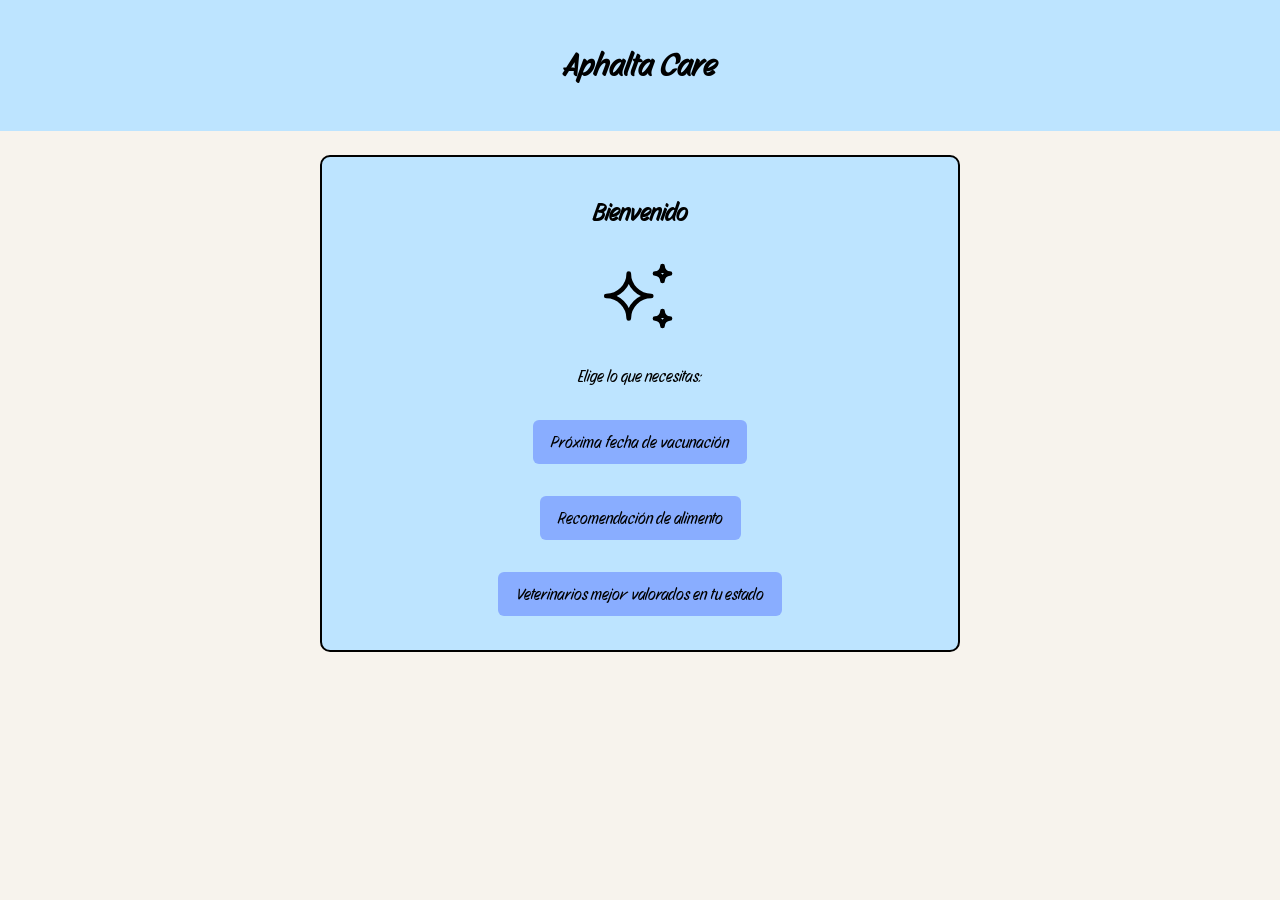
<file: index.html>
<!DOCTYPE html>
<html lang="es">
<head>
<meta charset="UTF-8">
<meta name="viewport" content="width=device-width, initial-scale=1">
<title>Inicio | Aphalta Care</title>
<link rel="stylesheet" href="styles.css">
</head>
<style>
    body {
        text-align: center;
    }
</style>
<body>

<header>
    
    <h1>
        
        Aphalta Care

    </h1>
</header>

<main>
<div class="card">
<h2>Bienvenido</h2>

<svg
  xmlns="http://www.w3.org/2000/svg"
  width="90"
  height="90"
  viewBox="0 0 24 24"
  fill="none"
  stroke="#000000"
  stroke-width="1.25"
  stroke-linecap="round"
  stroke-linejoin="round"
>
  <path d="M16 18a2 2 0 0 1 2 2a2 2 0 0 1 2 -2a2 2 0 0 1 -2 -2a2 2 0 0 1 -2 2zm0 -12a2 2 0 0 1 2 2a2 2 0 0 1 2 -2a2 2 0 0 1 -2 -2a2 2 0 0 1 -2 2zm-7 12a6 6 0 0 1 6 -6a6 6 0 0 1 -6 -6a6 6 0 0 1 -6 6a6 6 0 0 1 6 6z" />
</svg>

<p>Elige lo que necesitas:</p>
<p><a class="big-link" href="vacunacionbase2.html">Próxima fecha de vacunación</a></p>
<p><a class="big-link" href="alimento.html">Recomendación de alimento</a></p>
<p><a class="big-link" href="veterinarios.html">Veterinarios mejor valorados en tu estado</a></p>
</div>
</main>
</body>
</html>
</file>
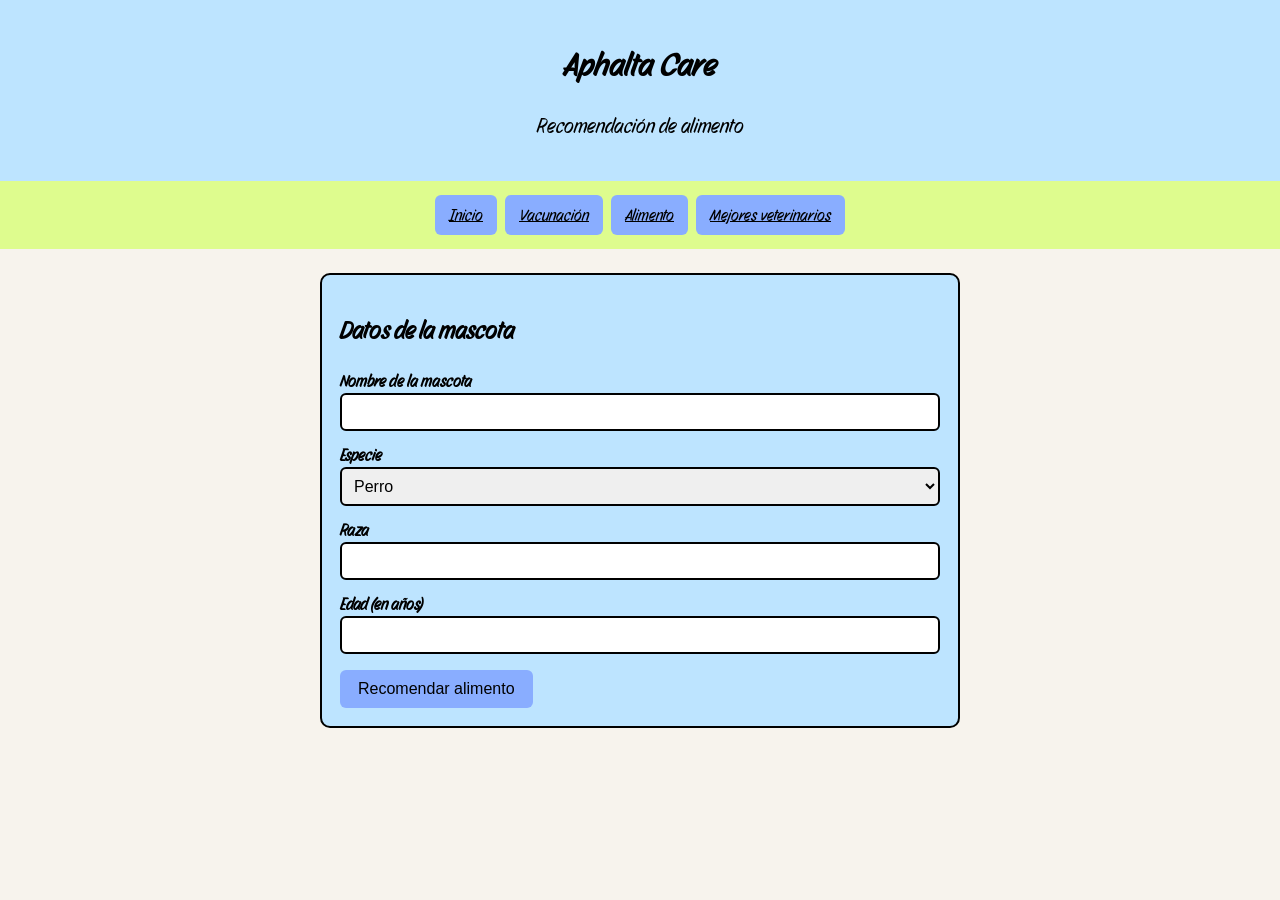
<file: alimento.html>
<!DOCTYPE html>
<html lang="es">
<head>
<meta charset="UTF-8">
<meta name="viewport" content="width=device-width, initial-scale=1">
<title>Alimento | Aphalta Care</title>
<link rel="stylesheet" href="styles.css">
</head>
<body>
<header><h1>Aphalta Care</h1><p>Recomendación de alimento</p></header>
<nav><a href="index.html">Inicio</a><a href="vacunacionbase2.html">Vacunación</a><a href="alimento.html">Alimento</a><a href="veterinarios.html">Mejores veterinarios</a></nav>
<main>
<div class="card">
<h2>Datos de la mascota</h2>
<form id="formAlimento">
<label for="nombre">Nombre de la mascota</label>
<input type="text" id="nombre" required>
<label for="especie">Especie</label>
<select id="especie">
<option value="perro">Perro</option>
<option value="gato">Gato</option>
<option value="conejo">Conejo</option>
</select>
<label for="raza">Raza</label>
<input type="text" id="raza" required>
<label for="edad">Edad (en años)</label>
<input type="number" id="edad" min="0" max="30" step="0.5" required>
<button type="submit">Recomendar alimento</button>
</form>
</div>
<div id="resultado"></div>
</main>
<script>
document.getElementById("formAlimento").addEventListener("submit", function (e) {
  e.preventDefault();
  let nombre = document.getElementById("nombre").value;
  let especie = document.getElementById("especie").value;
  let raza = document.getElementById("raza").value;
  let edad = Number(document.getElementById("edad").value);
  let consejo;

  if (especie === "perro") {
    if (edad < 1) consejo = "Alimento para cachorro, alto en proteína y calorías, de 3 a 4 comidas pequeñas al día.";
    else if (edad < 7) consejo = "Alimento para perro adulto con proteína balanceada, 2 comidas al día.";
    else consejo = "Alimento para perro senior: menos calorías, apoyo para articulaciones (glucosamina), 2 comidas al día.";
  } else if (especie === "gato") {
    if (edad < 1) consejo = "Alimento para gatito, rico en proteína y grasa, de 3 a 4 comidas al día. Agrega alimento húmedo.";
    else if (edad < 10) consejo = "Alimento para gato adulto, alto en proteína animal. Combina croquetas y alimento húmedo y deja agua fresca disponible.";
    else consejo = "Alimento para gato senior: fácil de digerir, cuidado para los riñones, principalmente húmedo.";
  } else {
    if (edad < 0.5) consejo = "Heno de alfalfa ilimitado y pellets para conejo joven.";
    else consejo = "Heno de timothy ilimitado (80% de la dieta), una porción pequeña de pellets y verduras de hoja verde frescas a diario.";
  }

  let caja = document.getElementById("resultado");
  caja.style.display = "block";
  caja.innerHTML = "<strong>" + nombre + "</strong> (" + raza + ", " + edad + " años):<br>" + consejo +
    "<br>Evita chocolate, uvas, cebolla y ajo. Consulta a tu veterinario las necesidades propias de la raza.";
});
</script>
</body>
</html>
</file>
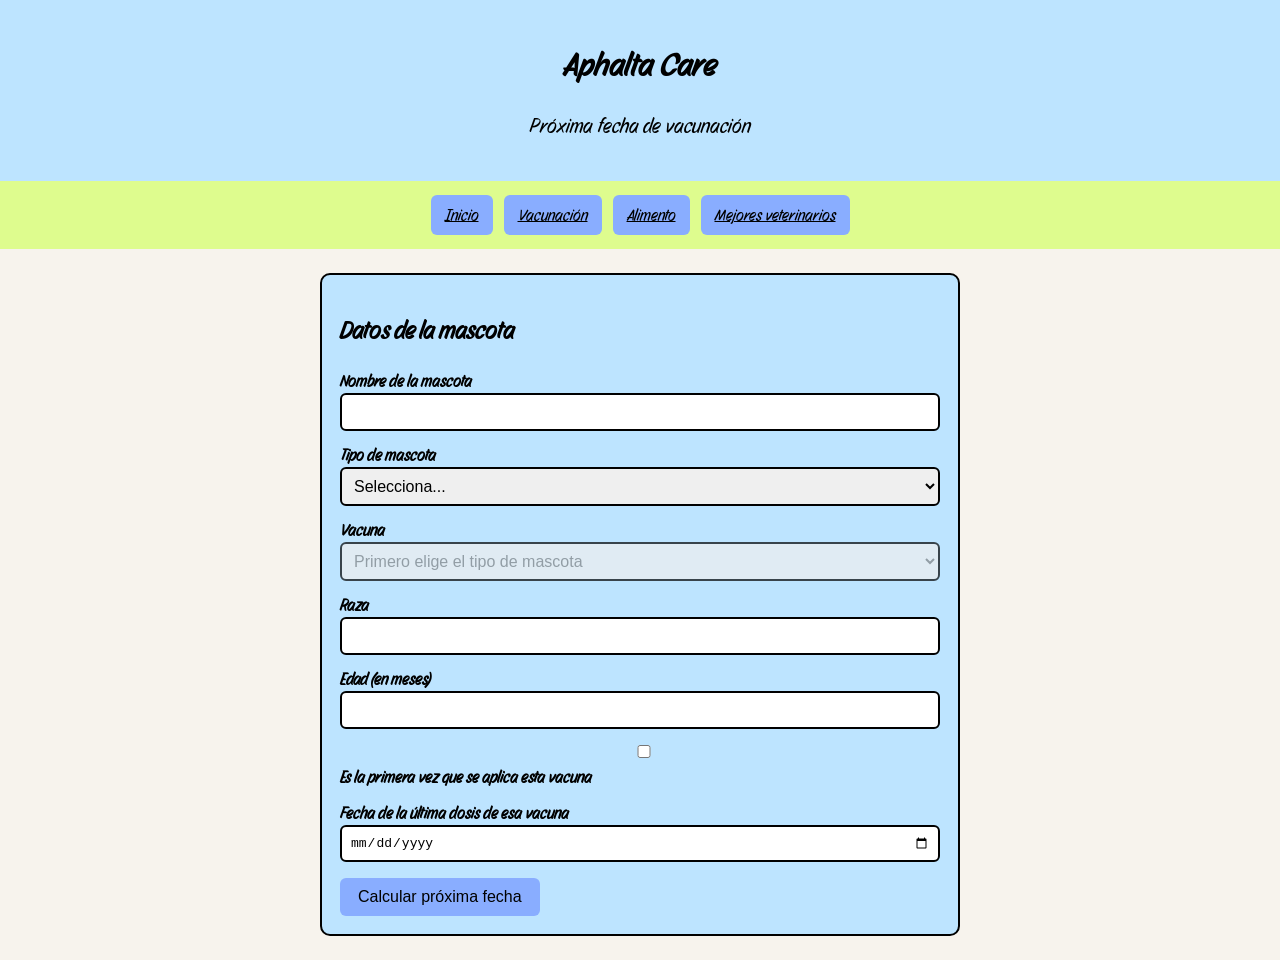
<file: vacunacionbase2.html>
<!DOCTYPE html>
<html lang="es">
<head>
<meta charset="UTF-8">
<meta name="viewport" content="width=device-width, initial-scale=1">
<title>Vacunación | Aphalta Care</title>

<link rel="stylesheet" href="styles.css">

</head>

<body>

<header>
  <h1>Aphalta Care</h1>
  <p>Próxima fecha de vacunación</p>
</header>

<nav>
  <a href="index.html">Inicio</a>
  <a href="vacunacionbase2.html">Vacunación</a>
  <a href="alimento.html">Alimento</a>
  <a href="veterinarios.html">Mejores veterinarios</a>
</nav>

<main>

  <div class="card">

    <h2>Datos de la mascota</h2>
    <!-- El formulario recoge los datos; el script los lee -->
    <form id="fMascota">
      <label for="nombre">Nombre de la mascota</label>
      <input type="text" id="nombre" required>

      <label for="tipo">Tipo de mascota</label>
      <select id="tipo" required>
        <option value="">Selecciona...</option>
        <option value="perro">Perro</option>
        <option value="gato">Gato</option>
      </select>

      <label for="vacuna">Vacuna</label>
      <select id="vacuna" required disabled>
        <option value="">Primero elige el tipo de mascota</option>
      </select>

      <label for="raza">Raza</label>
      <input type="text" id="raza" required>

      <label for="edad">Edad (en meses)</label>
      <input type="number" id="edad" min="0" max="300" required>

      <label for="primera">
        <input type="checkbox" id="primera"> Es la primera vez que se aplica esta vacuna
      </label>

      <div id="bloqueUltima">
        <label for="ultima">Fecha de la última dosis de esa vacuna</label>
        <input type="date" id="ultima" required>
      </div>

      <button type="submit">Calcular próxima fecha</button>
    </form>

  </div>

  <div id="resultado"></div>

</main>

<script>

/*
  Catálogo de vacunas por tipo de mascota.
  - cachorroDias: intervalo en días entre refuerzos si la mascota tiene menos de 4 meses.
  - adultoMeses: intervalo en meses para mascotas de 4 meses o más.
  - edadMinima (opcional): edad mínima en meses para aplicar la vacuna.
*/
var VACUNAS = {
  perro: {
    multiple: {
      nombre: "Múltiple (quíntuple / séxtuple)",
      cachorroDias: 21,
      adultoMeses: 12,
      motivoCachorro: "Los cachorros necesitan refuerzos de la vacuna múltiple cada 3 semanas hasta cerca de las 16 semanas de edad.",
      motivoAdulto: "Los perros adultos normalmente necesitan un refuerzo anual de la vacuna múltiple."
    },
    rabia: {
      nombre: "Antirrábica",
      cachorroDias: null,
      adultoMeses: 12,
      edadMinima: 3,
      motivoCachorro: "La vacuna antirrábica se aplica a partir de los 3 meses de edad.",
      motivoAdulto: "La vacuna antirrábica se refuerza cada año."
    },
    bordetella: {
      nombre: "Bordetella (tos de las perreras)",
      cachorroDias: 21,
      adultoMeses: 12,
      motivoCachorro: "En cachorros expuestos a otros perros, la dosis de bordetella puede repetirse a las 3 semanas.",
      motivoAdulto: "Bordetella suele reforzarse cada año (cada 6 meses si el perro convive mucho con otros perros o va a guarderías)."
    },
    leptospirosis: {
      nombre: "Leptospirosis",
      cachorroDias: 21,
      adultoMeses: 12,
      motivoCachorro: "La leptospirosis requiere una segunda dosis 3 a 4 semanas después de la primera.",
      motivoAdulto: "La leptospirosis se refuerza cada año."
    }
  },
  gato: {
    triple: {
      nombre: "Triple felina (panleucopenia, rinotraqueítis y calicivirus)",
      cachorroDias: 21,
      adultoMeses: 12,
      motivoCachorro: "Los gatitos necesitan refuerzos de la triple felina cada 3 a 4 semanas hasta cerca de las 16 semanas de edad.",
      motivoAdulto: "Los gatos adultos normalmente necesitan un refuerzo anual de la triple felina."
    },
    leucemia: {
      nombre: "Leucemia felina (FeLV)",
      cachorroDias: 28,
      adultoMeses: 12,
      edadMinima: 2,
      motivoCachorro: "La leucemia felina se aplica en 2 dosis separadas por 3 a 4 semanas, desde los 2 meses de edad.",
      motivoAdulto: "La leucemia felina se refuerza cada año en gatos con acceso al exterior o que conviven con otros gatos."
    },
    rabia: {
      nombre: "Antirrábica",
      cachorroDias: null,
      adultoMeses: 12,
      edadMinima: 3,
      motivoCachorro: "La vacuna antirrábica se aplica a partir de los 3 meses de edad.",
      motivoAdulto: "La vacuna antirrábica se refuerza cada año."
    }
  }
};

var selTipo = document.getElementById("tipo");
var selVacuna = document.getElementById("vacuna");

// Cuando cambia el tipo de mascota, se llenan las vacunas correspondientes
selTipo.addEventListener("change", function () {
  var tipo = selTipo.value;
  selVacuna.innerHTML = "";

  if (!tipo) {
    selVacuna.disabled = true;
    selVacuna.innerHTML = '<option value="">Primero elige el tipo de mascota</option>';
    return;
  }

  var opcionVacia = document.createElement("option");
  opcionVacia.value = "";
  opcionVacia.textContent = "Selecciona una vacuna...";
  selVacuna.appendChild(opcionVacia);

  var lista = VACUNAS[tipo];
  for (var clave in lista) {
    var op = document.createElement("option");
    op.value = clave;
    op.textContent = lista[clave].nombre;
    selVacuna.appendChild(op);
  }
  selVacuna.disabled = false;
});

// Evita que el texto escrito por el usuario se interprete como HTML
function escapar(texto) {
  var div = document.createElement("div");
  div.textContent = texto;
  return div.innerHTML;
}

function formatear(fecha) {
  return fecha.toLocaleDateString("es-MX", { weekday: "long", year: "numeric", month: "long", day: "numeric" });
}

var chkPrimera = document.getElementById("primera");
var bloqueUltima = document.getElementById("bloqueUltima");
var inputUltima = document.getElementById("ultima");

// Si es la primera vacuna, no se pide la fecha de la última dosis
chkPrimera.addEventListener("change", function () {
  var esPrimera = chkPrimera.checked;
  bloqueUltima.style.display = esPrimera ? "none" : "block";
  inputUltima.required = !esPrimera;
  if (esPrimera) { inputUltima.value = ""; }
});

document.getElementById("fMascota").addEventListener("submit", function (e) {

  e.preventDefault();                       // evita que la página se recargue

  var nombre = document.getElementById("nombre").value;
  var tipo = selTipo.value;
  var raza = document.getElementById("raza").value;
  var edad = Number(document.getElementById("edad").value);
  var vacuna = VACUNAS[tipo][selVacuna.value];
  var esPrimera = chkPrimera.checked;

  var hoy = new Date();
  hoy.setHours(0, 0, 0, 0);

  var ultima;                               // fecha de la dosis de referencia
  var recomendada = null;                   // solo se usa si es la primera vacuna
  var edadEnDosis = edad;
  var esperaEdad = false;

  if (esPrimera) {
    recomendada = new Date(hoy);
    if (vacuna.edadMinima && edad < vacuna.edadMinima) {
      // Aún no tiene la edad mínima: la primera dosis será cuando la cumpla
      recomendada.setMonth(recomendada.getMonth() + (vacuna.edadMinima - edad));
      edadEnDosis = vacuna.edadMinima;
      esperaEdad = true;
    } else {
      // Día recomendado dentro de la próxima semana: en 3 días, evitando domingo
      recomendada.setDate(recomendada.getDate() + 3);
      if (recomendada.getDay() === 0) { recomendada.setDate(recomendada.getDate() + 1); }
    }
    ultima = recomendada;
  } else {
    ultima = new Date(inputUltima.value + "T00:00:00");
  }

  var proxima = new Date(ultima);
  var motivo;

  if (!esPrimera && vacuna.edadMinima && edad < vacuna.edadMinima) {
    // Todavía no tiene la edad para esta vacuna: se calcula cuándo la cumplirá
    proxima = new Date(hoy);
    proxima.setMonth(proxima.getMonth() + (vacuna.edadMinima - edad));
    motivo = vacuna.motivoCachorro + " La fecha mostrada es aproximada, cuando tu mascota cumpla esa edad.";
  } else if (edadEnDosis < 4 && vacuna.cachorroDias) {
    // Cachorros y gatitos: serie de refuerzos
    proxima.setDate(proxima.getDate() + vacuna.cachorroDias);
    motivo = vacuna.motivoCachorro;
  } else {
    // Mascotas mayores: refuerzo periódico
    proxima.setMonth(proxima.getMonth() + vacuna.adultoMeses);
    motivo = vacuna.motivoAdulto;
  }

  var aviso = "";
  if (!esPrimera && proxima < hoy) {
    aviso = "<br><em>Esta fecha ya pasó: te recomendamos acudir con tu veterinario lo antes posible.</em>";
  }

  var html = "<strong>" + escapar(nombre) + "</strong> (" + escapar(tipo) + ", " + escapar(raza) + ")<br>" +
             "Vacuna: <strong>" + escapar(vacuna.nombre) + "</strong><br>";

  if (esPrimera) {
    html += "Primera dosis recomendada: <strong>" + formatear(recomendada) + "</strong>";
    if (esperaEdad) {
      html += " (cuando tu mascota cumpla la edad mínima de " + vacuna.edadMinima + " meses).<br>";
    } else {
      html += " (dentro de la próxima semana).<br>";
    }
    html += "Siguiente dosis: <strong>" + formatear(proxima) + "</strong>.<br>";
  } else {
    html += "Próxima dosis: <strong>" + formatear(proxima) + "</strong>.<br>";
  }

  html += escapar(motivo) + aviso;

  var caja = document.getElementById("resultado");
  caja.style.display = "block";
  caja.innerHTML = html;
});
</script>
</body>
</html>
</file>
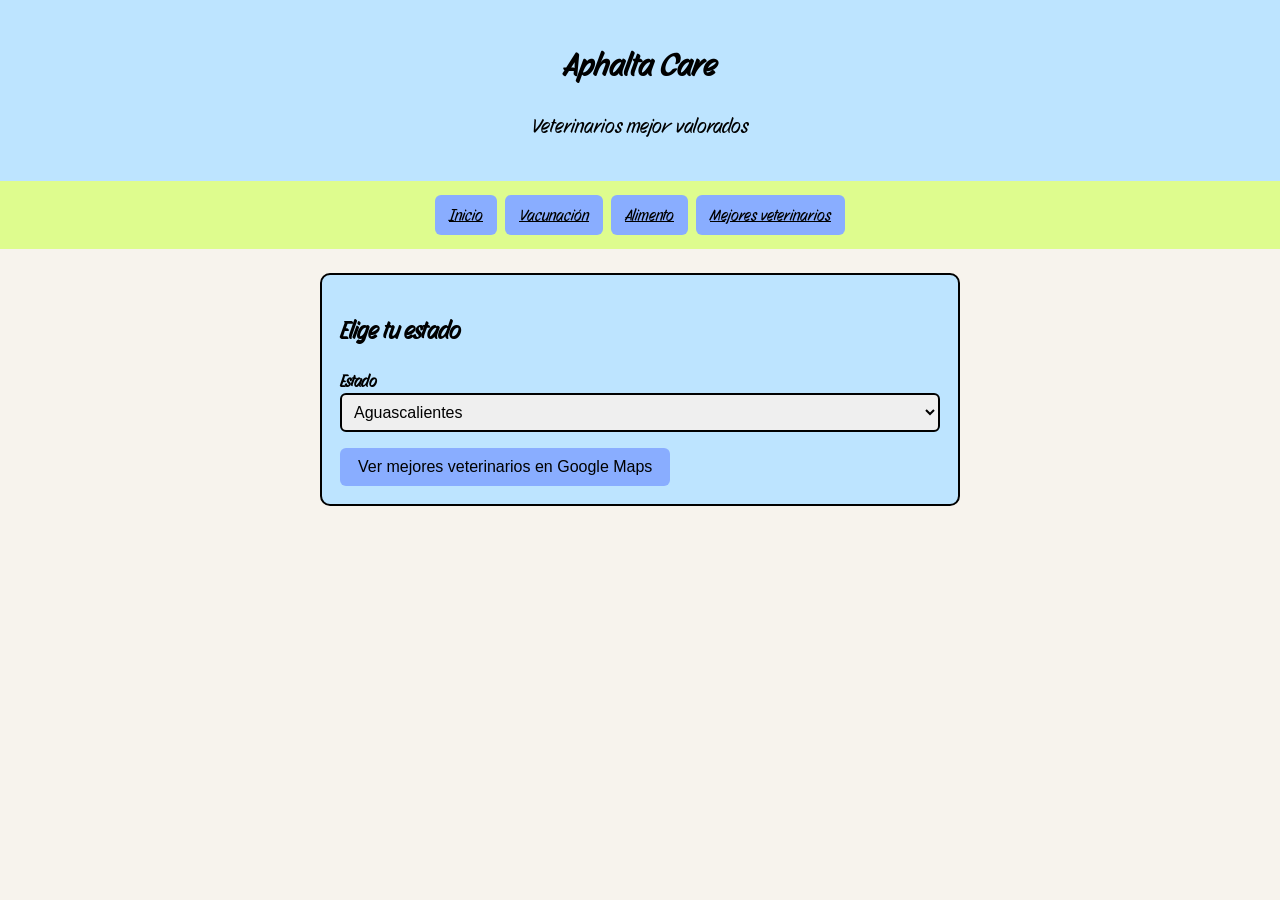
<file: veterinarios.html>
<!DOCTYPE html>
<html lang="es">
<head>
<meta charset="UTF-8">
<meta name="viewport" content="width=device-width, initial-scale=1">
<title>Mejores veterinarios | Aphalta Care</title>
<link rel="stylesheet" href="styles.css">
</head>
<body>
<header><h1>Aphalta Care</h1><p>Veterinarios mejor valorados</p></header>
<nav><a href="index.html">Inicio</a><a href="vacunacionbase2.html">Vacunación</a><a href="alimento.html">Alimento</a><a href="veterinarios.html">Mejores veterinarios</a></nav>
<main>
<div class="card">
<h2>Elige tu estado</h2>
<label for="estado">Estado</label>
<select id="estado">
<option>Aguascalientes</option>
<option>Baja California</option>
<option>Baja California Sur</option>
<option>Campeche</option>
<option>Chiapas</option>
<option>Chihuahua</option>
<option>Ciudad de México</option>
<option>Coahuila</option>
<option>Colima</option>
<option>Durango</option>
<option>Guanajuato</option>
<option>Guerrero</option>
<option>Hidalgo</option>
<option>Jalisco</option>
<option>Estado de México</option>
<option>Michoacán</option>
<option>Morelos</option>
<option>Nayarit</option>
<option>Nuevo León</option>
<option>Oaxaca</option>
<option>Puebla</option>
<option>Querétaro</option>
<option>Quintana Roo</option>
<option>San Luis Potosí</option>
<option>Sinaloa</option>
<option>Sonora</option>
<option>Tabasco</option>
<option>Tamaulipas</option>
<option>Tlaxcala</option>
<option>Veracruz</option>
<option>Yucatán</option>
<option>Zacatecas</option>
</select>
<button id="buscar">Ver mejores veterinarios en Google Maps</button>
</div>
<div id="resultado"></div>
</main>
<script>
document.getElementById("buscar").addEventListener("click", function () {
  var estado = document.getElementById("estado").value;

  // Búsqueda en Google Maps; los resultados muestran las calificaciones
  var consulta = encodeURIComponent("mejores veterinarios en " + estado + ", México");
  var url = "https://www.google.com/maps/search/?api=1&query=" + consulta;
  var caja = document.getElementById("resultado");
  caja.style.display = "block";
  caja.innerHTML = "Veterinarios mejor valorados en <strong>" + estado + "</strong>: " +
    "<a href='" + url + "' target='_blank' rel='noopener'>abrir resultados de Google</a>.";
});
</script>
</body>
</html>
</file>
<file: styles.css>
@import url('https://fonts.googleapis.com/css2?family=Story+Script&display=swap');

body { font-family: 'Story Script', cursive, bold; background: rgb(247, 243, 237); color: #000000; margin: 0; line-height: 1.5; }

svg{ align-items: center; justify-content: center; }

header { background: #bde4ff; color: #000000; padding: 20px; text-align: center; }

header p {
    font-size: 20px;
}
nav { background: #defc8e; padding: 10px; text-align: center; }

nav a { color: #000000; background: #89adff; padding: 8px 14px; margin: 4px; display: inline-block; border-radius: 6px; }

nav a:hover, nav a:focus { background: #ef7148; }

main { max-width: 640px; margin: 24px auto; padding: 0 16px; }

.card { background: #bde4ff; border: 2px solid #000000; border-radius: 10px; padding: 18px; margin-bottom: 18px; }

label { display: block; margin-top: 12px; font-weight: bold; }

input, select { width: 100%; padding: 8px; box-sizing: border-box; border: 2px solid #000000; border-radius: 6px; font-size: 1em; }

button, .big-link { background: #89adff; color: #000000; border: 0; padding: 10px 18px; margin-top: 16px; font-size: 1em; border-radius: 6px; cursor: pointer; text-decoration: none; display: inline-block; }

button:hover, .big-link:hover { background: #ef7148; }

#result { background: #000000; border-left: 8px solid #000000; padding: 14px; margin-top: 18px; display: none; }

footer { background: #5F9EA0; color: #000000; text-align: center; padding: 14px; font-size: 0.9em; }
</file>
